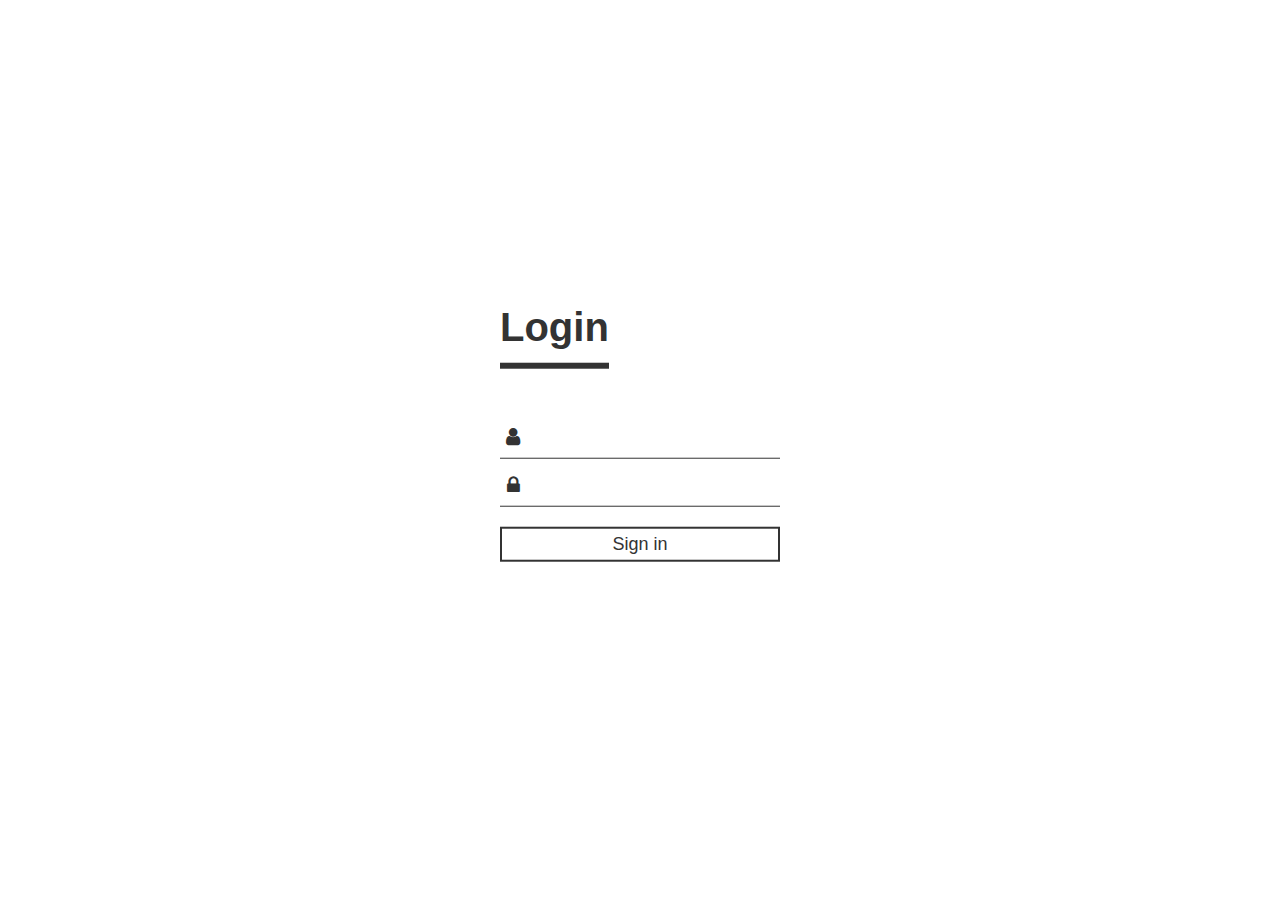
<file: login.html>
<!DOCTYPE html>
<html lang="en">
<head>
    <meta charset="UTF-8">
    <meta name="viewport" content="width=device-width, initial-scale=1.0">
    <title>Login</title>
    <link rel="stylesheet" href="login_form.css"/>
</head>
<body>
    <form action="operator.php" method="post" class="login-box noselect">
        <h1>Login</h1>
        <div class="textbox">
            <i class="fa fa-user" aria-hidden="true"></i>
            <input type="text" name="login" id="login-username"/>
        </div>
        <div class="textbox">
            <i class="fa fa-lock" aria-hidden="true"></i>
            <input type="password" name="password"/>
        </div>
        <input type="submit" value="Sign in" name="log_in" id="login_btn">
    </form>
</body>
</html>
</file>
<file: login_form.css>
@import "https://stackpath.bootstrapcdn.com/font-awesome/4.7.0/css/font-awesome.min.css";
body {
    margin: 0;
    padding: 0;
    font-family: sans-serif;
    background-color: white;
}

/* Div for the whole login form */
.login-box {
    width: 280px;
    position: absolute;
    top: 50%;
    left: 50%;
    transform: translate(-50%, -60%);
    color: #333;
}

.login-box h1 {
    float: left;
    font-size: 40px;
    border-bottom: 6px solid #333;
    margin-bottom: 50px;
    padding: 13px 0;
}

/* Div for entering info */
.textbox {
    width: 100%;
    overflow: hidden;
    font-size: 20px;
    padding: 8px 0;
    margin: 8px 0;
    border-bottom: 1px solid #333;
}

.textbox i {
    width: 26px;
    float: left;
    text-align: center;
}

/* Input area of the textbox div */
.textbox input {
    border: none;
    outline: none;
    color: #333;
    font-size: 18px;
    width: 80%;
    float: left;
    margin: 0 10px;
}

/* Button to log in to the operator mode */
#login_btn {
    width: 100%;
    background: none;
    border: 2px solid #333;
    color: #333;
    padding: 5px;
    font-size: 18px;
    cursor: pointer;
    margin: 12px 0;
}

#login_btn:active {
    background-color:rgb(187, 187, 216);
    transform: scale(1.03);
}

/* Username area */
#login-username {
    background: transparent;
}

/* Makes it impossible to highlight text and objects */
.noselect {
    -webkit-touch-callout: none; /* iOS Safari */
      -webkit-user-select: none; /* Safari */
       -khtml-user-select: none; /* Konqueror HTML */
         -moz-user-select: none; /* Old versions of Firefox */
          -ms-user-select: none; /* Internet Explorer/Edge */
              user-select: none; /* Non-prefixed version, currently
                                    supported by Chrome, Opera and Firefox */
  }
</file>
